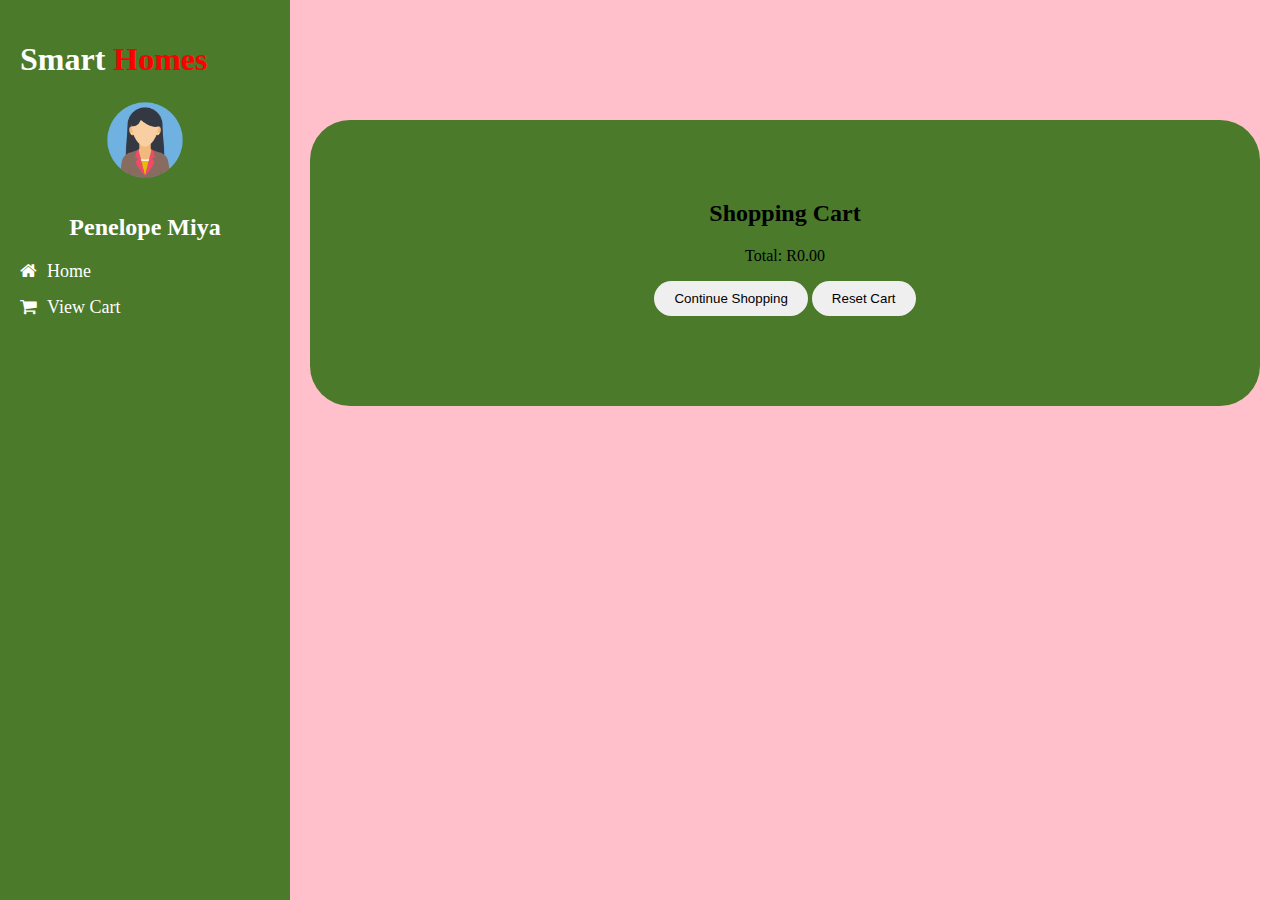
<file: cart.html>
<!DOCTYPE html>
<html lang="en">
<head>
    <meta charset="UTF-8">
    <meta name="viewport" content="width=device-width, initial-scale=1.0">
    <title>Shopping Cart</title>
    <link rel="stylesheet" href="styles.css">
    <link rel="stylesheet" href="ress/font-awesome-4.7.0/css/font-awesome.min.css">
    <link rel="preconnect" href="https://fonts.googleapis.com">
    <link rel="preconnect" href="https://fonts.gstatic.com" crossorigin>
    <link href="https://fonts.googleapis.com/css2?family=Dancing+Script:wght@400..700&display=swap" rel="stylesheet">
</head>
<body>
    <div class="container" style="background-color: #FFC0CB;">
        <aside class="sidebar">
            <h1>Smart <span>Homes</span></h1>
            <div class="profile">
                <img src="ress/female (2).png" alt="Profile Image">
                <h2 class="hol-name">Penelope Miya</h2>
            </div>
            <nav class="nav">
                <ul>
                    <li><a href="index.html"><i class="fa fa-home" aria-hidden="true"></i>Home</a></li>
                    <li><a href="cart.html"><i class="fa fa-shopping-cart" aria-hidden="true"></i>View Cart</a></li>
                </ul>
            </nav>
        </aside>

        <main class="main-content">
            <section class="cart">
                <h2>Shopping Cart</h2>
                <ul id="cart-items"></ul>
                <p>Total: R<span id="total-price">0</span></p>
                <button class="p-btn" onclick="window.location.href='index.html'">Continue Shopping</button>
                <button class="p-btn" onclick="resetCart()">Reset Cart</button>
            </section>
        </main>
    </div>
    <script>
        function loadCart() {
            let cart = JSON.parse(localStorage.getItem('cart')) || [];
            let totalPrice = 0;
            const cartItems = document.getElementById('cart-items');

            cart.forEach(item => {
                const li = document.createElement('li');
                li.innerText = `${item.name} - R${item.price}`;
                cartItems.appendChild(li);
                totalPrice += item.price;
            });

            document.getElementById('total-price').innerText = totalPrice.toFixed(2);
        }

        function resetCart() {
            localStorage.removeItem('cart');
            loadCart();
        }

        loadCart();
    </script>
</body>
</html>
</file>
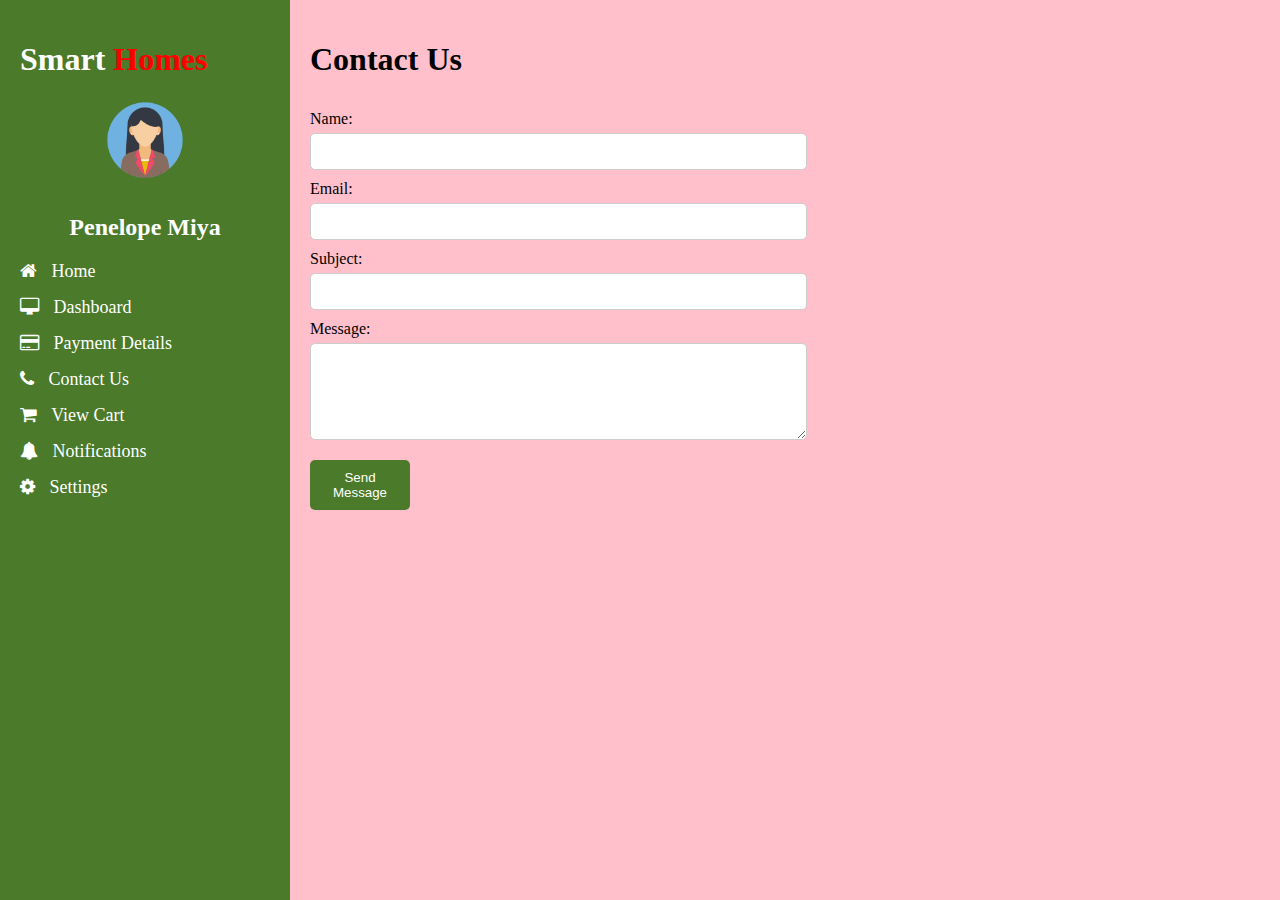
<file: contactus.html>
<!DOCTYPE html>
<html lang="en">
<head>
    <meta charset="UTF-8">
    <meta name="viewport" content="width=device-width, initial-scale=1.0">
    <title>Contact Us - Smart Homes</title>
    <link rel="stylesheet" href="styles.css">
    <link rel="stylesheet" href="ress/font-awesome-4.7.0/css/font-awesome.min.css">
    <link rel="preconnect" href="https://fonts.googleapis.com">
    <link rel="preconnect" href="https://fonts.gstatic.com" crossorigin>
    <link href="https://fonts.googleapis.com/css2?family=Dancing+Script:wght@400..700&display=swap" rel="stylesheet">
</head>
<body>
    <!-- <header class="header">
        <div class="logo">Smart <span>Homes</span></div>
        
    </header> -->

    <div style="background-color: #FFC0CB;" class="container">
        <aside class="sidebar">
            <h1>Smart <span>Homes</span></h1>
            <div class="profile">
                <img src="ress/female (2).png" alt="Profile Image">
                <h2 class="hol-name">Penelope Miya</h2>
            </div>
            <nav class="nav">
                <!-- <button class="menu-toggle"><i class="fa fa-bars" aria-hidden="true"></i></button> -->
                <ul class="nav-list">
                    <li><a href="index.html"><i class="fa fa-home" aria-hidden="true"></i> Home</a></li>
                    <li><a href="dashboard.html"><i class="fa fa-desktop" aria-hidden="true"></i> Dashboard</a></li>
                    <li><a href="payment.html"><i class="fa fa-credit-card" aria-hidden="true"></i> Payment Details</a></li>
                    <li><a href="contact.html"><i class="fa fa-phone" aria-hidden="true"></i> Contact Us</a></li>
                    <li><a href="cart.html"><i class="fa fa-shopping-cart" aria-hidden="true"></i> View Cart</a></li>
                    <li><a href="notifications.html"><i class="fa fa-bell" aria-hidden="true"></i> Notifications</a></li>
                    <li><a href="settings.html"><i class="fa fa-cog" aria-hidden="true"></i> Settings</a></li>
                </ul>
            </nav>
        </aside>

        <main class="main-content">
            <h1 class="main-name">Contact Us</h1>
            <form class="contact-form">
                <label for="name">Name:</label>
                <input type="text" id="name" name="name" required>
                
                <label for="email">Email:</label>
                <input type="email" id="email" name="email" required>
                
                <label for="subject">Subject:</label>
                <input type="text" id="subject" name="subject" required>
                
                <label for="message">Message:</label>
                <textarea id="message" name="message" rows="5" required></textarea>
                
                <button type="submit">Send Message</button>
            </form>
        </main>
    </div>

    <script>
        document.querySelector('.menu-toggle').addEventListener('click', () => {
            document.querySelector('.nav-list').classList.toggle('active');
        });
    </script>
</body>
</html>
</file>
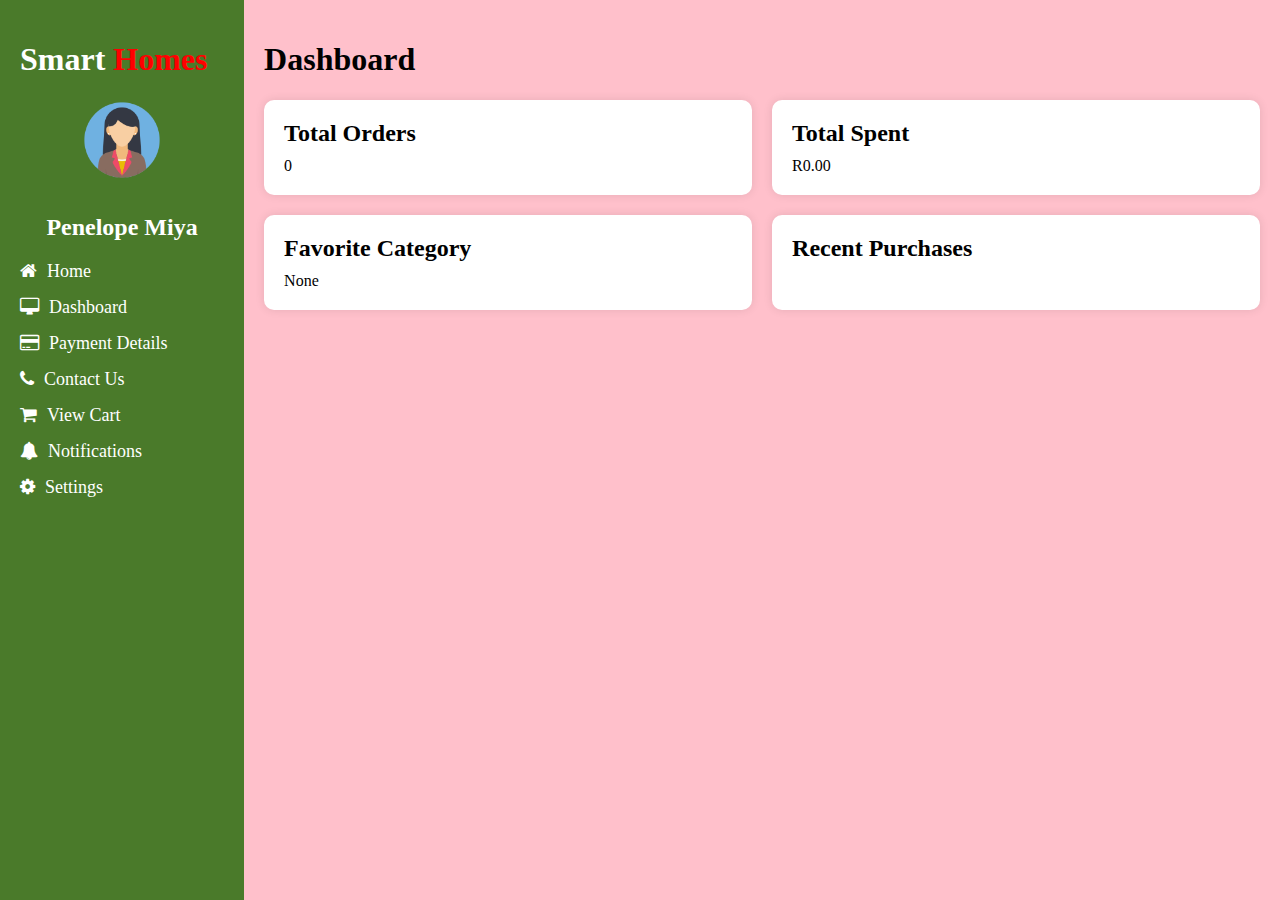
<file: dashboard.html>
<!DOCTYPE html>
<html lang="en">
<head>
    <meta charset="UTF-8">
    <meta name="viewport" content="width=device-width, initial-scale=1.0">
    <title>Dashboard - Smart Homes</title>
    <link rel="stylesheet" href="styles.css">
    <link rel="stylesheet" href="ress/font-awesome-4.7.0/css/font-awesome.min.css">
    <link rel="preconnect" href="https://fonts.googleapis.com">
    <link rel="preconnect" href="https://fonts.gstatic.com" crossorigin>
    <link href="https://fonts.googleapis.com/css2?family=Dancing+Script:wght@400..700&display=swap" rel="stylesheet">
</head>
<body>
    <div class="container" style="background-color: #FFC0CB;">
        <aside class="sidebar">
            <h1>Smart <span>Homes</span></h1>
            <div class="profile">
                <img src="ress/female (2).png" alt="Profile Image">
                <h2 class="hol-name">Penelope Miya</h2>
            </div>
            <nav class="nav">
                <ul>
                    <li><a href="index.html"><i class="fa fa-home" aria-hidden="true"></i>Home</a></li>
                    <li><a href="dashboard.html"><i class="fa fa-desktop" aria-hidden="true"></i>Dashboard</a></li>
                    <li><a href="payment.html"><i class="fa fa-credit-card" aria-hidden="true"></i>Payment Details</a></li>
                    <li><a href="contactus.html"><i class="fa fa-phone" aria-hidden="true"></i>Contact Us</a></li>
                    <li><a href="cart.html"><i class="fa fa-shopping-cart" aria-hidden="true"></i>View Cart</a></li>
                    <li><a href="notifications.html"><i class="fa fa-bell" aria-hidden="true"></i>Notifications</a></li>
                    <li><a href="settings.html"><i class="fa fa-cog" aria-hidden="true"></i>Settings</a></li>
                </ul>
            </nav>
        </aside>

        <main class="main-content">
            <h1 class="main-name">Dashboard</h1>
            <section class="dashboard">
                <div class="dashboard-item">
                    <h2>Total Orders</h2>
                    <p id="total-orders">0</p>
                </div>
                <div class="dashboard-item">
                    <h2>Total Spent</h2>
                    <p>R<span id="total-spent">0.00</span></p>
                </div>
                <div class="dashboard-item">
                    <h2>Favorite Category</h2>
                    <p id="favorite-category">None</p>
                </div>
                <div class="dashboard-item">
                    <h2>Recent Purchases</h2>
                    <ul id="recent-purchases"></ul>
                </div>
            </section>
        </main>
    </div>

    <script src="script.js"></script>
</body>
</html>
</file>
<file: styles.css>
/* Container for the whole layout */
body{
    margin: 0;
    padding: 0;
}

.container {
    display: flex;
    min-height: 100vh;
    /* margin: 0; */
}

/* Sidebar styling */
.sidebar {
    width: 250px;
    background-color: #4A7A2A;
    color: white;
    padding: 20px;
}

.sidebar h1 span {
    color: red;
}

.sidebar .profile {
    text-align: center;
    margin-bottom: 20px;
}

.sidebar .profile img {
    width: 80px;
    border-radius: 50%;
    margin-bottom: 10px;
}

.sidebar .nav ul {
    list-style: none;
    padding: 0;
}

.sidebar .nav ul li {
    margin: 15px 0;
}

.sidebar .nav ul li a {
    color: white;
    text-decoration: none;
    font-size: 18px;
}

.sidebar .nav ul li a i {
    margin-right: 10px;
}

/* Main content styling */
.main-content {
    flex-grow: 1;
    padding: 20px;
}

.main-content h1 {
    font-size: 32px;
}

.top-section {
    display: flex;
    justify-content: space-between;
    align-items: center;
    margin-bottom: 20px;
}

.top-section .categories button {
    margin-right: 10px;
    border-radius: 20px;
    border: none;
    padding: 10px;
    
}

.top-section .categories button a{
    text-decoration: none;
    color: #4A7A2A;
}


.top-section .item {
    background-color: #FFB6C1;
    padding: 10px;
    border-radius: 5px;
    text-align: center;
}

.top-section .item img {
    width: 50px;
    display: block;
    margin: 0 auto;
}

.all-items {
    display: grid;
    grid-template-columns: repeat(auto-fit, minmax(200px, 1fr));
    gap: 20px;
    padding-bottom: 20px;
}

.all-items .product {
    background-color: #E0FFFF;
    padding: 20px;
    text-align: center;
    border-radius: 10px;
    cursor: pointer;
}

.all-items .product img {
    width: 100px;
    
}

.all-items .product .price {
    color: #4A7A2A;
    font-weight: bold;
}

/* Menu icon styling */
.menu-icon {
    display: none;
    cursor: pointer;
    font-size: 24px;
    padding: 10px;
}

.cart{
    text-align: center;
    background-color: #4A7A2A;
    margin-top: 100px;
    padding: 60px 10px 60px 10px;
    border-radius: 40px;
  }
  
  .cart ul {
    list-style: none;
    padding: 0;
  }
  
  .cart ul li {
    margin: 10px 0px;
  }
  
  .product-detail{
    text-align: center;
    background-color: #FF69B4;
    /* background: linear-gradient(#FF69B4 #4A7A2A); */
    /* background: linear-gradient( #FF69B4, #a2eda2); */
    padding: 10px;
   
  }
  
  #product-image{
    background-color: #FFC0CB;
    border-radius: 30px;
  }
  #product-price{
    font-family: 'Times New Roman', Times, serif;
    font-weight: bold;
  }
  .product-p{
    font-family: 'Times New Roman', Times, serif;
    font-weight: bold;
  
  }
  #product-name{
    font-family: "Dancing Script", cursive;
  }
  .p-btn{
    padding: 10px 20px 10px 20px; 
    margin-bottom: 30px;
    border-radius: 20px;
    border: none;
  }




.dashboard {
    display: flex;
    flex-wrap: wrap;
    gap: 20px;
  }
  
  .dashboard-item {
    background: #fff;
    padding: 20px;
    border-radius: 10px;
    box-shadow: 0 0 10px rgba(0, 0, 0, 0.1);
    flex: 1 1 calc(33.333% - 40px);
    min-width: 250px;
  }
  
  .dashboard-item h2 {
    margin: 0 0 10px;
  }
  
  .dashboard-item p,
  .dashboard-item ul {
    margin: 0;
  }
  
  
  .contact-form {
    display: flex;
    flex-direction: column;
  }
  
  .contact-form label {
    margin-top: 10px;
  }
  
  .contact-form input,
  .contact-form textarea {
    padding: 10px;
    margin-top: 5px;
    border: 1px solid #ccc;
    border-radius: 5px;
    width: 50%;
  }
  
  .contact-form button {
    margin-top: 20px;
    padding: 10px;
    width: 100px;
    /* align-content: center; */
    background: #4A7A2A;
    color: white;
    border: none;
    border-radius: 5px;
    cursor: pointer;
  }
  
  .contact-form button:hover {
    background: #FF69B4;
  }






@media (max-width: 768px) {
    .container {
        flex-direction: column;
    }

    .sidebar {
        display: none;
        width: 100%;
    }

    .sidebar.open {
        display: block;
    }

    .top-section{
        display: block;
        /* padding-bottom: 50px; */
        
    }
    .item{
      margin-top: 30px;
    }

    .main-content {
        padding: 10px;
    }

    .menu-icon {
        display: block;
        cursor: pointer;
        font-size: 24px;
        padding: 10px;
        float:right;
    }

    /* .menu-icon {
        display: block;
    } */

    .nav {
        display: none;
    }

    .nav.open {
        display: block;
    }
}
</file>
